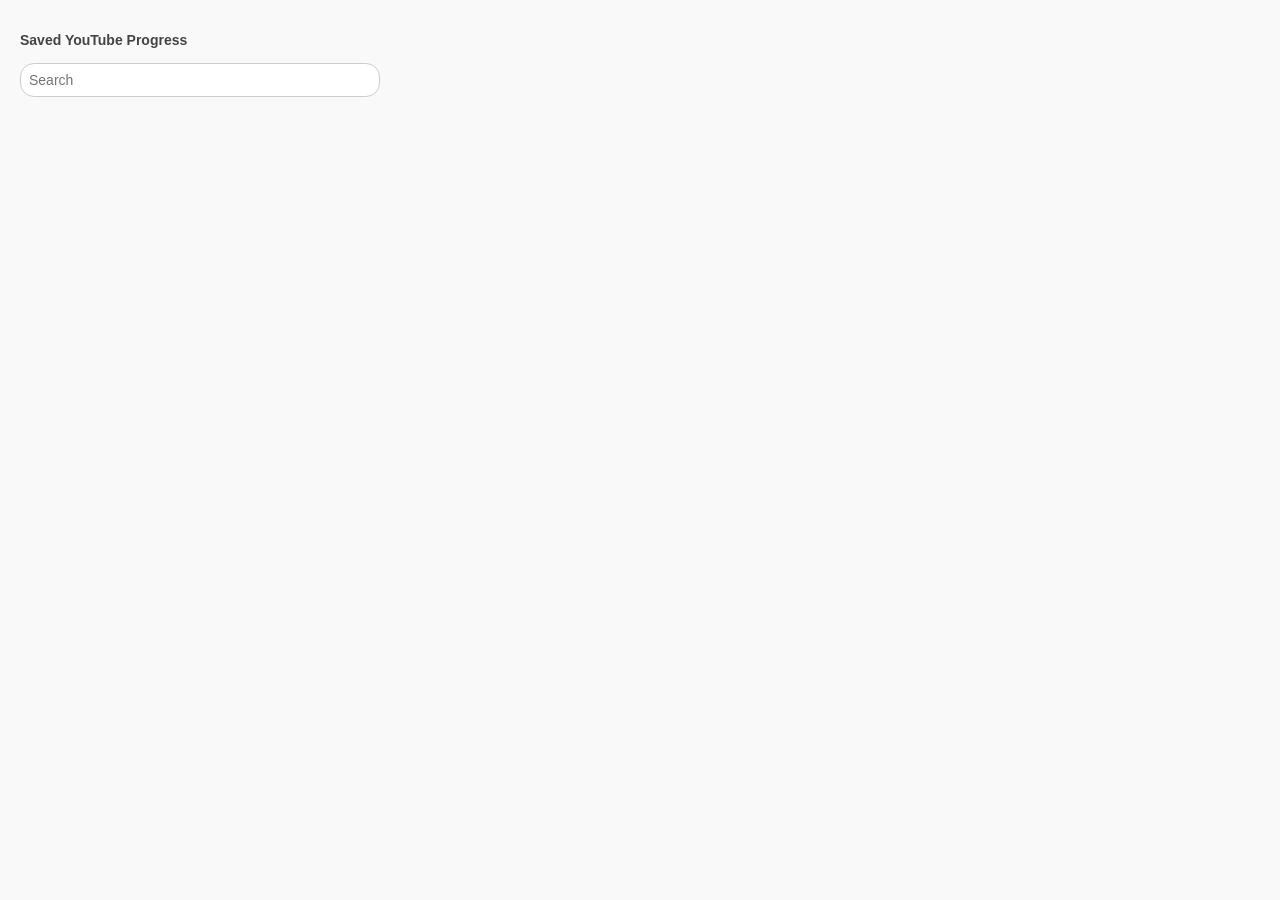
<file: content/popup.html>
<!DOCTYPE html>
<html>
  <head>
    <meta http-equiv="Content-Type" content="text/html; charset=UTF-8" />
    <meta name="viewport" content="width=device-width, initial-scale=1.0" />
    <link rel="stylesheet" href="popup.css" />
  </head>
  <body>
    <h2>Saved YouTube Progress</h2>
    <div id="static-content" class="static-content">
      <div id="nav-group" class="nav-group">
        <div class="search-container" id="search-container-id">
          <input id="searchbar" type="search" placeholder="Search" class="searchbar" />
        </div>

        <div id="options-container" class="options-container">
          <button id="options-menu" class="options-menu">
 
          </button>
        </div>
      </div>
    </div>

    <div id="content-container" class="content-container">
      <!-- Video list will be rendered here -->
      <!-- options page will be rendered here -->
    </div>

    <div id="myConfirm" class="confirm-backdrop hidden">
      <div class="confirm-box">
        <p id="confirmMessage"></p>
        <div class="buttons">
          <button id="confirmCancel">Cancel</button>
          <button id="confirmOk">OK</button>
        </div>
      </div>
    </div>

    <script src="popup.js"></script>
  </body>
</html>
</file>
<file: content/popup.css>
body {
  font-family: "Roboto", "Segoe UI", Helvetica, Arial, sans-serif;
  margin: 10px;
  padding: 10px;
  background: #f9f9f9;
  color: #333;
  width: 400px;
}

h2 {
  font-family: Helvetica;
  font-size: 14px;
  margin-bottom: 15px;
  text-align: left;
  color: #444;
}

#back-button {
  background: none;
  border: none;
  font-size: 14px;
  cursor: pointer;
  color: #007bff;
  margin: 10px;
  padding: 0;
}

#video-list {
  list-style: none;
  padding: 0;
  margin: 0;
}

.video_title {
  font-size: 12px;
  font-weight: bold;
  margin-bottom: 2px;
}

.video_item {
  display: flex; /* horizontal layout */
  gap: 8px; /* space between image and details */
  padding: 4px;
  border: 1px solid #ccc;
  border-radius: 6px;
  background: #fff;
  margin-bottom: 15px;
  box-shadow: 0 2px 4px rgba(0, 0, 0, 0.1);
}

/* Thumbnail on the left */
.video_item img {
  width: 180px;
  /* height: 90px; */
  object-fit: cover;
  border-radius: 4px;
}

/* Right side column */
.video_details {
  display: flex;
  flex-direction: column;
  flex: 1; /* take remaining width */
  gap: 6px;
}



.video_item span {
  font-size: 13px;
  color: #555;
}

.delete_button {
  align-self: flex-end;
  padding: 2px 5px;
  font-size: 10px;
  background: #e74c3c;
  color: #fff;
  border: none;
  border-radius: 4px;
  cursor: pointer;
  margin-top: 1px;
}

.delete_button:hover {
  background: #c0392b;
}

.delete-all-button {
  width: 100%;
  padding: 12px 16px;
  margin-top: 12px;

  background: #e74c3c;
  color: white;

  border: none;
  border-radius: 8px;

  font-size: 12px;
  font-weight: 600;
  font-family: system-ui, sans-serif;

  cursor: pointer;
  transition: background 0.2s ease, transform 0.15s ease;
  box-shadow: 0 3px 8px rgba(0, 0, 0, 0.15);
}

.resume_button {
  align-self: flex-end;
  padding: 2px 5px;
  font-size: 10px;
  background: #2ecc71; /* green */
  color: #fff;
  border: none;
  border-radius: 4px;
  cursor: pointer;
  margin-top: 1px;
}

.resume_button:hover {
  background: #27ae60;
}

.button_row {
  display: flex;
  justify-content: center; /* align buttons to the center */
  gap: 8px; /* space between buttons */
  margin-top: 2px;
}

/* Search container should expand */
.search-container {
  flex: 1; /* take all remaining space */
  display: flex;
}

/* NAV GROUP: search bar + hamburger menu */
#nav-group {
  display: flex;
  align-items: center; /* vertically center both elements */
  gap: 8px; /* space between search bar and menu */
  margin-bottom: 10px;
}

.searchbar {
  flex: 1;
  padding: 8px;
  border: 1px solid #ccc;
  border-radius: 14px;
  font-size: 14px;
}

progress {
  width: 100%;
  height: 10px;
}

.progress_bar {
  width: 100%;
  height: 10px;
  border: 0.1px solid rgb(120, 116, 139);      /* thin border */
  border-radius: 4px;
  background-color: transparent;
  overflow: hidden;
  box-shadow: 0 2px 4px rgba(0, 0, 0, 0.1);
}

.progress_bar::-webkit-progress-bar {
  background-color: transparent;
}
.progress_bar::-webkit-progress-value {
  background-color: #7ac278;
}

.options-menu {
  width: 32px;
  height: 32px;
  display: flex;
  flex-direction: column;
  justify-content: space-between;
  padding: 6px;
  background: none;
  border: none;
  cursor: pointer;
}

.options-menu span {
  display: block;
  height: 3px;
  background-color: #333;
  border-radius: 2px;
  transition: transform 0.25s ease, opacity 0.25s ease;
}

/* Hamburger menu container */
.options-container {
  display: flex;
  align-items: center;
  justify-content: center;
}

/* --- Back icon state --- */
.options-menu.back-icon span:nth-child(2) {
  opacity: 0; /* Hide the middle bar */
}

.options-menu.back-icon span:nth-child(1) {
  transform: translateY(2px) rotate(-45deg);
}

.options-menu.back-icon span:nth-child(3) {
  transform: translateY(-2px) rotate(45deg);
}

.confirm-backdrop {
  position: fixed;
  inset: 0;
  background: rgba(0, 0, 0, 0.4);
  display: flex;
  align-items: center;
  justify-content: center;
  z-index: 9999;
}

.confirm-box {
  background: white;
  padding: 20px;
  border-radius: 8px;
  width: 80%;
  max-width: 320px;
  text-align: center;
  font-family: sans-serif;
}

.buttons {
  margin-top: 20px;
  display: flex;
  justify-content: space-between;
}

.hidden {
  display: none;
}

/* Backdrop overlay */
.confirm-backdrop {
  position: fixed;
  inset: 0;
  background: rgba(0, 0, 0, 0.45);
  display: flex;
  align-items: center;
  justify-content: center;
  z-index: 9999;

  /* Smooth fade-in */
  opacity: 1;
  transition: opacity 0.25s ease;
}

/* Hidden state */
.confirm-backdrop.hidden {
  opacity: 0;
  pointer-events: none;
}

/* Dialog box */
.confirm-box {
  background: #ffffff;
  padding: 20px 22px;
  border-radius: 12px;
  width: 85%;
  max-width: 340px;

  box-shadow: 0 8px 22px rgba(0, 0, 0, 0.25);
  font-family: system-ui, sans-serif;
  text-align: center;

  /* Slide-up animation */
  transform: translateY(0);
  transition: transform 0.25s ease;
}

.confirm-backdrop.hidden .confirm-box {
  transform: translateY(20px);
}

/* Message text */
#confirmMessage {
  font-size: 16px;
  color: #333;
  margin-bottom: 20px;
  line-height: 1.4;
}

/* Button row */
.buttons {
  display: flex;
  justify-content: space-between;
  gap: 12px;
}

/* Base button style */
.buttons button {
  flex: 1;
  padding: 12px 0;
  border-radius: 8px;
  font-size: 15px;
  font-weight: 600;
  border: none;
  cursor: pointer;
  transition: background 0.2s ease, transform 0.15s ease;
}

/* Cancel button */
#confirmCancel {
  background: #e5e5e5;
  color: #333;
}

#confirmCancel:active {
  background: #d4d4d4;
  transform: scale(0.97);
}

/* OK button */
#confirmOk {
  background: #ff4800;
  color: white;
}

#confirmOk:active {
  background: #0066d6;
  transform: scale(0.97);
}

.download-data-button {
  width: 100%;
  padding: 12px 16px;
  margin-top: 12px;

  background: #657383;
  color: white;

  border: none;
  border-radius: 8px;

  font-size: 12px;
  font-weight: 600;
  font-family: system-ui, sans-serif;

  cursor: pointer;
  transition: background 0.2s ease, transform 0.15s ease;
  box-shadow: 0 3px 8px rgba(0, 0, 0, 0.15);
}

/* Hover (desktop only, mobile ignores it) */
.download-data-button:hover {
  background: #688f74;
}

/* Pressed state */
.download-data-button:active {
  background: #688f74;
  transform: scale(0.97);
}

/* Optional: disabled state */
.download-data-button:disabled {
  background: #9bbce0;
  cursor: not-allowed;
  transform: none;
  box-shadow: none;
}

.sign-in-button {
  width: 100%;
  padding: 12px 16px;
  margin-top: 12px;

  background: #657383;
  color: white;

  border: none;
  border-radius: 8px;

  font-size: 12px;
  font-weight: 600;
  font-family: system-ui, sans-serif;

  cursor: pointer;
  transition: background 0.2s ease, transform 0.15s ease;
  box-shadow: 0 3px 8px rgba(0, 0, 0, 0.15);
}

/* Hover (desktop only, mobile ignores it) */
.sign-in-button:hover {
  background: #688f74;
}

/* Pressed state */
.sign-in-button:active {
  background: #688f74;
  transform: scale(0.97);
}

/* Optional: disabled state */
.sign-in-button:disabled {
  background: #9bbce0;
  cursor: not-allowed;
  transform: none;
  box-shadow: none;
}


.import-data-button {
  width: 100%;
  padding: 12px 16px;
  margin-top: 12px;

  background: #657383;
  color: white;

  border: none;
  border-radius: 8px;

  font-size: 12px;
  font-weight: 600;
  font-family: system-ui, sans-serif;

  cursor: pointer;
  transition: background 0.2s ease, transform 0.15s ease;
  box-shadow: 0 3px 8px rgba(0, 0, 0, 0.15);
}

.import-data-button:hover {
  background: #688f74;
}

/* Pressed state */
.import-data-button:active {
  background: #688f74;
  transform: scale(0.97);
}


/* Container must be positioned for the badge to anchor correctly */
.options-container {
  position: relative;
}

/* The red bubble */
.options-menu::after {
  content: attr(data-count);
  position: absolute;
  top: -15px;
  right: -15px;

  background: #e53935;
  color: white;

  font-size: 11px;
  font-weight: bold;
  line-height: 1;

  padding: 3px 6px;
  border-radius: 12px;

  display: none; /* hidden by default */
}

/* Show bubble only when count > 0 */
.options-menu[data-count]:not([data-count="0"])::after {
  display: inline-block;
}
</file>
